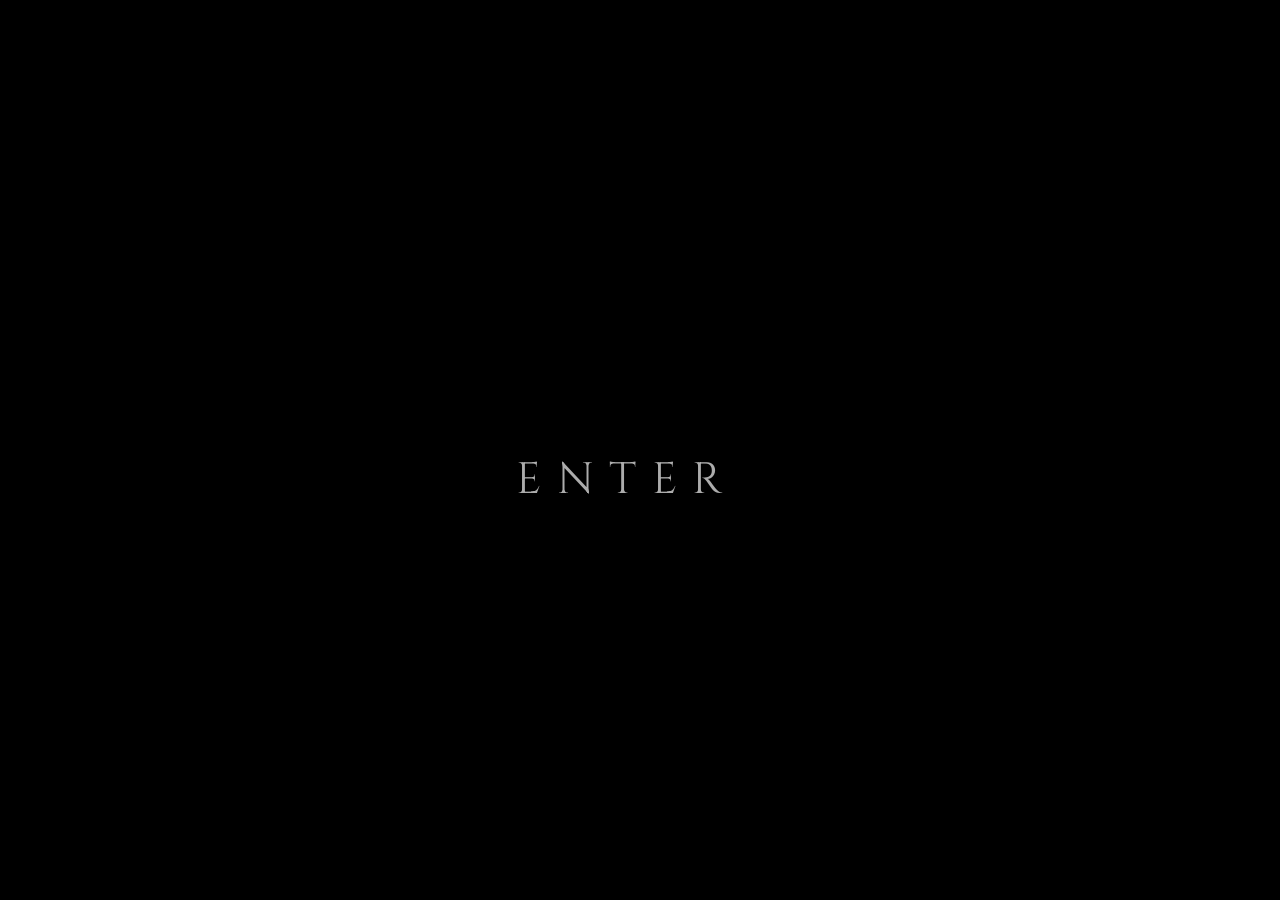
<file: index.html>
<!DOCTYPE html>
<html lang="en" >
<head>
  <meta charset="UTF-8">
  <title>CodePen - ENTER</title>
  <link rel='stylesheet' href='http://fonts.googleapis.com/css?family=Cinzel'>
<link rel='stylesheet' href='http://fonts.googleapis.com/css?family=Lato:100,300,700'><link rel="stylesheet" href="./style.css">

<style>
  a {
    color: #acacac;
    font-weight: bold;
}
</style>
</head>
<body>
<!-- partial:index.partial.html -->
<canvas></canvas>
<a href="/about/">
<h1 id="h1">ENTER </h1></a>
<!-- partial -->
  <script  src="./script.js"></script>

</body>
</html>
</file>
<file: style.css>
html, body {
  overflow: hidden;
  font: 16px/1.4 'Lato', sans-serif;
  color: #fefeff;
}
body {
  margin: 0;
  position: absolute;
  width: 100%;
  height: 100%;
}
canvas {
  width: 100%;
  height: 100%;
}
h1 {
  font: 2.75em 'Cinzel', serif;
  font-weight: 400;
  letter-spacing: 0.35em;
}
[class^="letter"] {
  -webkit-transition: opacity 3s ease;
  -moz-transition: opacity 3s ease;
  transition: opacity 3s ease;
}
.letter-0 {
  transition-delay: 0.2s;
}
.letter-1 {
  transition-delay: 0.4s;
}
.letter-2 {
  transition-delay: 0.6s;
}
.letter-3 {
  transition-delay: 0.8s;
}
.letter-4 {
  transition-delay: 1.0s;
}
.letter-5 {
  transition-delay: 1.2s;
}
.letter-6 {
  transition-delay: 1.4s;
}
.letter-7 {
  transition-delay: 1.6s;
}
.letter-8 {
  transition-delay: 1.8s;
}
.letter-9 {
  transition-delay: 2.0s;
}
.letter-10 {
  transition-delay: 2.2s;
}
.letter-11 {
  transition-delay: 2.4s;
}
.letter-12 {
  transition-delay: 2.6s;
}
.letter-13 {
  transition-delay: 2.8s;
}
.letter-14 {
  transition-delay: 3.0s;
}
.letter-15 {
  transition-delay: 3.2s;
}
h1 {
  visibility: hidden;
  position: absolute;
  top: 50%;
  left: 50%;
  transform: translate(-50%, -50%);
  -moz-transform: translate(-50%, -50%);
  -webkit-transform: translate(-50%, -50%);

}
h1.transition-in {
  visibility: visible;
}
h1 [class^="letter"] {
  opacity: 0;
}
h1.transition-in [class^="letter"] {
  opacity: 1;
}
</file>
